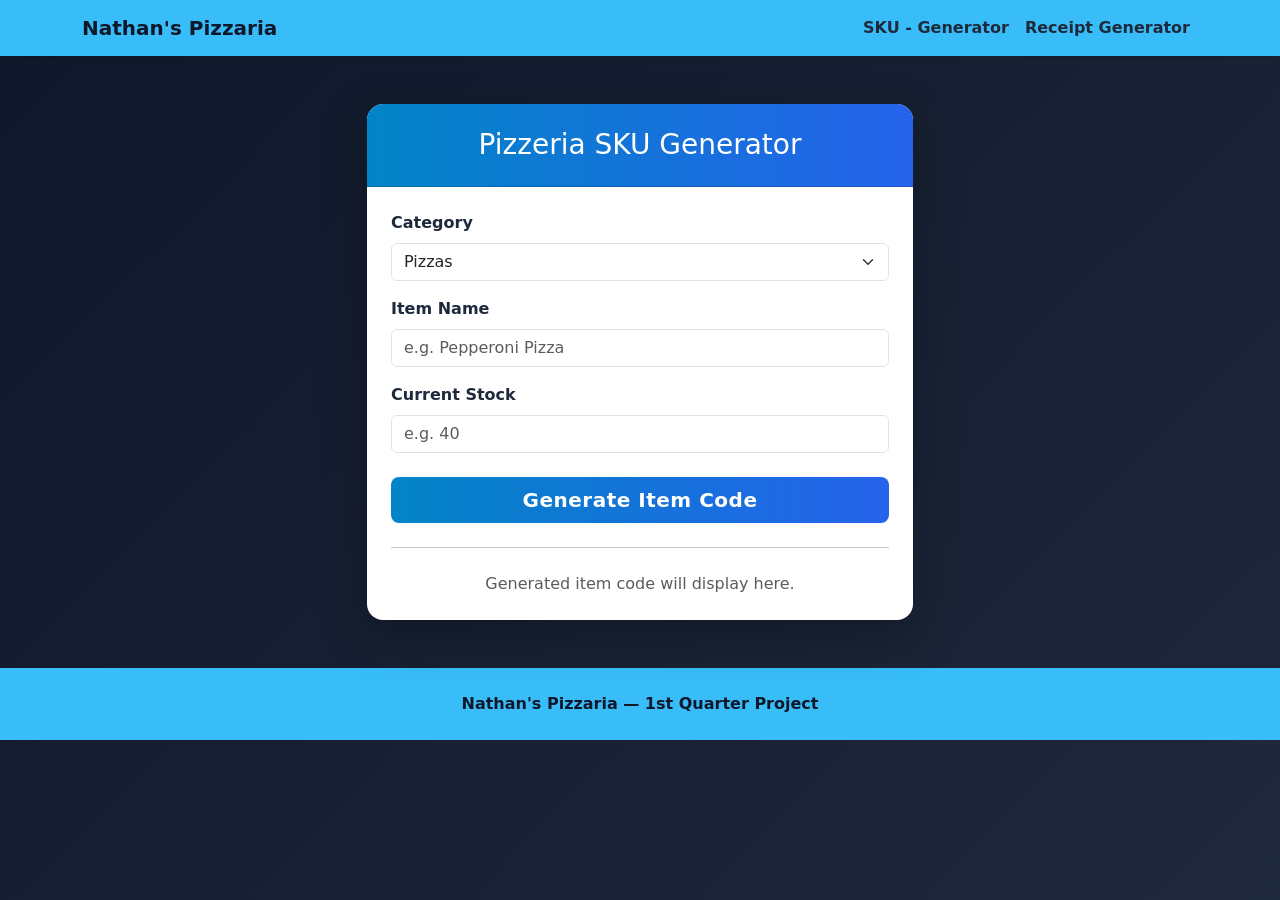
<file: index.html>
<!DOCTYPE html>
<html lang="en">
<head>
    <meta charset="UTF-8">
    <meta name="viewport" content="width=device-width, initial-scale=1.0">
    <link rel="stylesheet" href="https://cdn.jsdelivr.net/npm/bootstrap@5.3.3/dist/css/bootstrap.min.css">
    <link rel="stylesheet" href="https://pyscript.net/releases/2026.7.3/core.css" />
    <script type="module" src="https://pyscript.net/releases/2026.7.3/core.js"></script>
    <link rel="stylesheet" href="style.css">
    <title>Pizzeria System | Item SKU Builder</title>
</head>
<body>
    <nav class="navbar navbar-expand-lg navbar-light navbar-custom">
        <div class="container">
            <a class="navbar-brand fw-bold" href="#">Nathan's Pizzaria</a>
            <button class="navbar-toggler" type="button" data-bs-toggle="collapse" data-bs-target="#navMenu">
                <span class="navbar-toggler-icon"></span>
            </button>
            <div class="collapse navbar-collapse" id="navMenu">
                <ul class="navbar-nav ms-auto">
                    <li class="nav-item">
                        <a class="nav-link" href="index.html">SKU - Generator</a>
                    </li>
                    <li class="nav-item">
                        <a class="nav-link" href="receipt_generator.html">Receipt Generator</a>
                    </li>
                </ul>
            </div>
        </div>
    </nav>

    <div class="container py-5">
        <div class="row justify-content-center">
            <div class="col-12 col-md-8 col-lg-6">

                <div class="card app-card">
                    <div class="card-header text-center">
                        <h3 class="mb-0">Pizzeria SKU Generator</h3>
                    </div>

                    <div class="card-body p-4">
                        <form id="sku-form">
                            <div class="mb-3">
                                <label for="food_type" class="form-label">Category</label>
                                <select id="food_type" class="form-select">
                                    <option value="Pizzas">Pizzas</option>
                                    <option value="Pastas">Pastas</option>
                                    <option value="Sides">Sides</option>
                                    <option value="Drinks">Drinks</option>
                                </select>
                            </div>

                            <div class="mb-3">
                                <label for="item_name" class="form-label">Item Name</label>
                                <input type="text" id="item_name" class="form-control" placeholder="e.g. Pepperoni Pizza">
                            </div>

                            <div class="mb-4">
                                <label for="stock_amount" class="form-label">Current Stock</label>
                                <input type="number" id="stock_amount" class="form-control" placeholder="e.g. 40" min="0">
                            </div>

                            <div class="d-grid">
                                <input type="button" py-click="generate_pizza_sku" value="Generate Item Code"
                                       class="btn btn-generate btn-lg text-white">
                            </div>
                        </form>

                        <hr class="my-4">

                        <div id="output_sku">
                            <p class="text-muted text-center mb-0">Generated item code will display here.</p>
                        </div>
                    </div>
                </div>

            </div>
        </div>
    </div>

    <footer class="text-center py-4 footer-custom">
        <div class="container">
            <p class="mb-0">Nathan's Pizzaria &mdash; 1st Quarter Project</p>
        </div>
    </footer>

    <py-script src="main.py"></py-script>
    <script src="https://cdn.jsdelivr.net/npm/bootstrap@5.3.3/dist/js/bootstrap.bundle.min.js"></script>
</body>
</html>
</file>
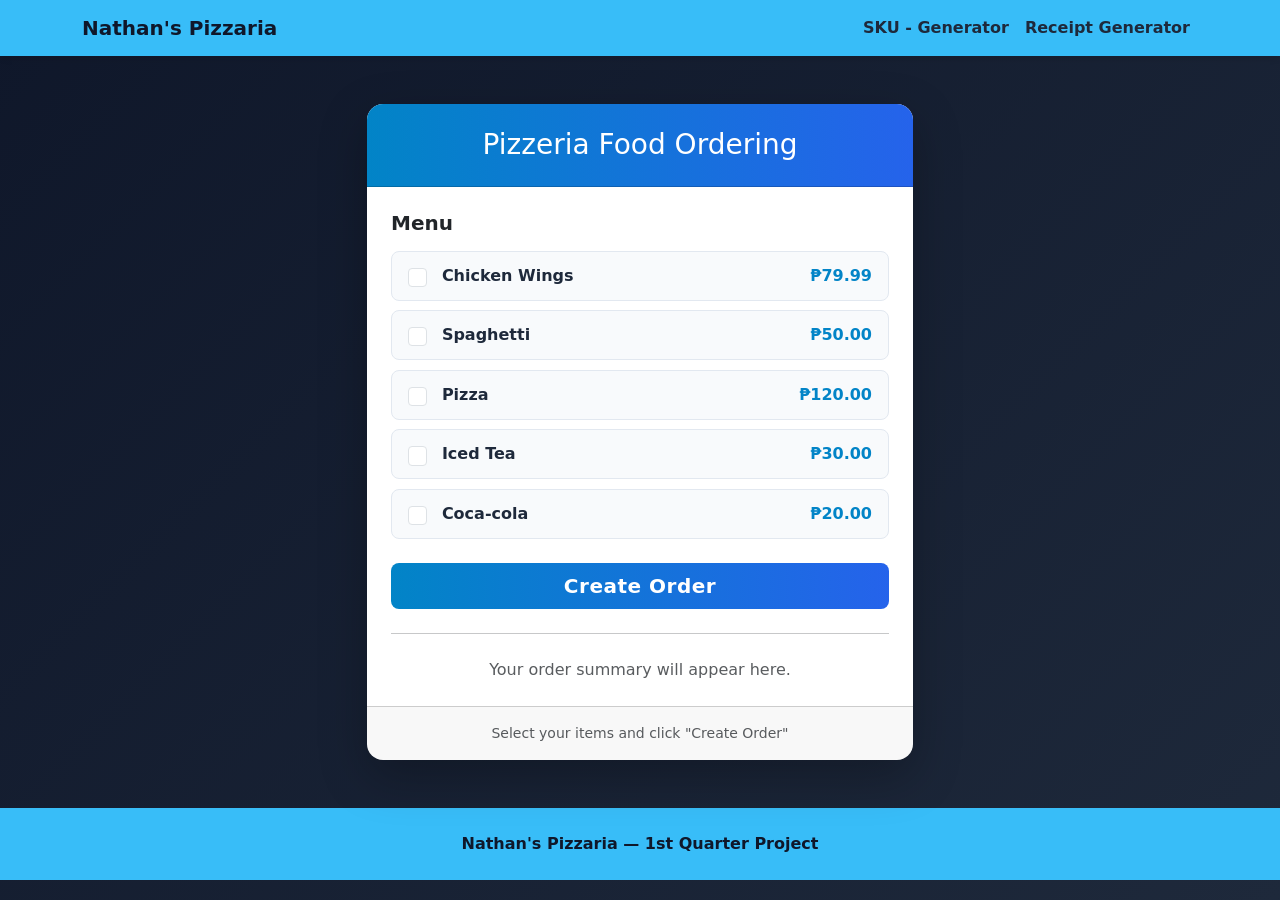
<file: receipt_generator.html>
<!DOCTYPE html>
<html lang="en">
<head>
    <meta charset="UTF-8">
    <meta name="viewport" content="width=device-width, initial-scale=1.0">
    <link rel="stylesheet" href="https://cdn.jsdelivr.net/npm/bootstrap@5.3.3/dist/css/bootstrap.min.css">
    <link rel="stylesheet" href="https://pyscript.net/releases/2026.7.3/core.css" />
    <script type="module" src="https://pyscript.net/releases/2026.7.3/core.js"></script>
    <link rel="stylesheet" href="style.css">
    <title>Pizzaria System | Ordering System</title>
</head>
<body>
    <nav class="navbar navbar-expand-lg navbar-light navbar-custom">
        <div class="container">
            <a class="navbar-brand fw-bold" href="#">Nathan's Pizzaria</a>
            <button class="navbar-toggler" type="button" data-bs-toggle="collapse" data-bs-target="#navMenu">
                <span class="navbar-toggler-icon"></span>
            </button>
            <div class="collapse navbar-collapse" id="navMenu">
                <ul class="navbar-nav ms-auto">
                    <li class="nav-item">
                        <a class="nav-link" href="index.html">SKU - Generator</a>
                    </li>
                    <li class="nav-item">
                        <a class="nav-link" href="receipt_generator.html">Receipt Generator</a>
                    </li>
                </ul>
            </div>
        </div>
    </nav>

    <div class="container py-5 flex-grow-1">
        <div class="row justify-content-center">
            <div class="col-12 col-md-8 col-lg-6">

                <div class="card app-card">
                    <div class="card-header text-center">
                        <h3 class="mb-0">Pizzeria Food Ordering</h3>
                    </div>

                    <div class="card-body p-4">
                        <h5 class="mb-3 fw-bold">Menu</h5>

                        <form id="order-form">
                            <div class="menu-item">
                                <div>
                                    <input class="form-check-input" type="checkbox" id="chicken" value="79.99">
                                    <label id="chicken-label" for="chicken">Chicken Wings</label>
                                </div>
                                <span class="price">₱79.99</span>
                            </div>

                            <div class="menu-item">
                                <div>
                                    <input class="form-check-input" type="checkbox" id="spaghetti" value="50">
                                    <label id="spaghetti-label" for="spaghetti">Spaghetti</label>
                                </div>
                                <span class="price">₱50.00</span>
                            </div>

                            <div class="menu-item">
                                <div>
                                    <input class="form-check-input" type="checkbox" id="pizza" value="120">
                                    <label id="pizza-label" for="pizza">Pizza</label>
                                </div>
                                <span class="price">₱120.00</span>
                            </div>

                            <div class="menu-item">
                                <div>
                                    <input class="form-check-input" type="checkbox" id="iced_tea" value="30">
                                    <label id="iced_tea-label" for="iced_tea">Iced Tea</label>
                                </div>
                                <span class="price">₱30.00</span>
                            </div>

                            <div class="menu-item">
                                <div>
                                    <input class="form-check-input" type="checkbox" id="cola" value="20">
                                    <label id="cola-label" for="cola">Coca-cola</label>
                                </div>
                                <span class="price">₱20.00</span>
                            </div>

                            <div class="d-grid mt-4">
                                <button type="button" py-click="create_order" class="btn btn-order btn-lg text-white">
                                    Create Order
                                </button>
                            </div>
                        </form>

                        <hr class="my-4">

                        <div id="show_receipt">
                            <p class="text-muted text-center mb-0">Your order summary will appear here.</p>
                        </div>
                    </div>

                    <div class="card-footer text-center text-muted small py-3">
                        Select your items and click "Create Order"
                    </div>
                </div>

            </div>
        </div>
    </div>

    <footer class="text-center py-4 footer-custom">
        <div class="container">
            <p class="mb-0">Nathan's Pizzaria &mdash; 1st Quarter Project</p>
        </div>
    </footer>

    <py-script src="main.py"></py-script>
    <script src="https://cdn.jsdelivr.net/npm/bootstrap@5.3.3/dist/js/bootstrap.bundle.min.js"></script>
</body>
</html>
</file>
<file: style.css>
/* Base Layout & Background */
body {
    background: linear-gradient(135deg, #0f172a 0%, #1e293b 100%);
    min-height: 100vh;
    font-family: 'Segoe UI', system-ui, -apple-system, sans-serif;
    color: #334155;
}

/* Light Blue Navbar (High Contrast) */
.navbar-custom {
    background-color: #38bdf8 !important;
    box-shadow: 0 4px 6px -1px rgba(0, 0, 0, 0.1);
}

.navbar-custom .navbar-brand {
    color: #0f172a !important;
    font-weight: 700;
}

.navbar-custom .nav-link {
    color: #1e293b !important;
    font-weight: 600;
}

.navbar-custom .nav-link:hover,
.navbar-custom .nav-link.active {
    color: #0284c7 !important;
}

/* Main Card Styling */
.app-card {
    border: none;
    border-radius: 1rem;
    background-color: #ffffff;
    box-shadow: 0 1rem 3rem rgba(0, 0, 0, 0.25);
}

.app-card .card-header {
    border-radius: 1rem 1rem 0 0;
    background: linear-gradient(90deg, #0284c7, #2563eb);
    color: #ffffff;
    padding: 1.5rem;
}

/* Form Elements */
.form-label {
    font-weight: 600;
    color: #1e293b;
}

.form-control:focus,
.form-select:focus {
    border-color: #38bdf8;
    box-shadow: 0 0 0 0.25rem rgba(56, 189, 248, 0.25);
}

.form-check-input {
    width: 1.2em;
    height: 1.2em;
    cursor: pointer;
}

.form-check-input:checked {
    background-color: #0284c7;
    border-color: #0284c7;
}

/* Menu Items List */
.menu-item {
    display: flex;
    align-items: center;
    justify-content: space-between;
    padding: 0.75rem 1rem;
    border: 1px solid #e2e8f0;
    border-radius: 0.5rem;
    margin-bottom: 0.6rem;
    background-color: #f8fafc;
    transition: all 0.2s ease;
}

.menu-item:hover {
    background-color: #f0f9ff;
    border-color: #bae6fd;
}

.menu-item label {
    font-weight: 600;
    color: #1e293b;
    margin-left: 0.6rem;
    cursor: pointer;
}

.menu-item .price {
    color: #0284c7;
    font-weight: 700;
}

/* Primary Action Buttons */
.btn-generate,
.btn-order {
    background: linear-gradient(90deg, #0284c7, #2563eb);
    border: none;
    font-weight: 600;
    letter-spacing: 0.5px;
}

.btn-generate:hover,
.btn-order:hover {
    background: linear-gradient(90deg, #0369a1, #1d4ed8);
    color: #ffffff;
}

/* Receipt Display Styling */
.receipt-box {
    background-color: #f0f9ff;
    border-left: 5px solid #0284c7;
    border-radius: 0.5rem;
    padding: 1rem 1.25rem;
}

.receipt-header {
    color: #0369a1;
    font-weight: 700;
}

.receipt-total {
    font-family: 'Courier New', monospace;
    font-weight: 700;
    font-size: 1.3rem;
    color: #0369a1;
}

/* Light Blue Footer */
.footer-custom {
    background-color: #38bdf8 !important;
    color: #0f172a !important;
    font-weight: 600;
}

/* PyScript UI Element Override */
py-terminal {
    display: none;
}
</file>
